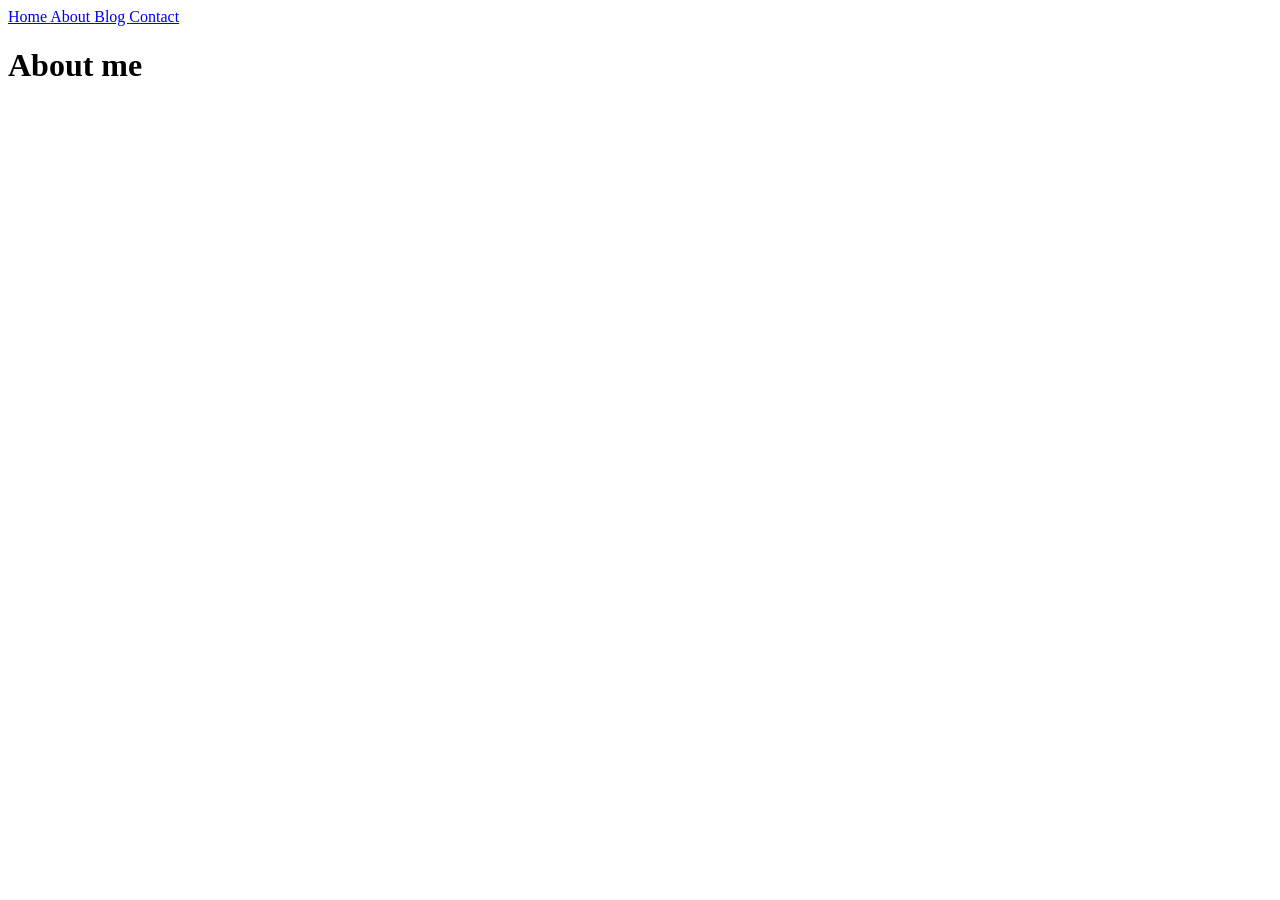
<file: src/about-me.html>
<!doctype html>
<html>
    <head>
        <title>About me</title>
    </head>
    <body>
        <a href="../index.html"> Home </a>
        <a href="about-me.html"> About </a>
        <a href="bloglist.html"> Blog </a>
        <a href="contact.html"> Contact </a>
        <h1>About me</h1>
    </body>
</html>
</file>
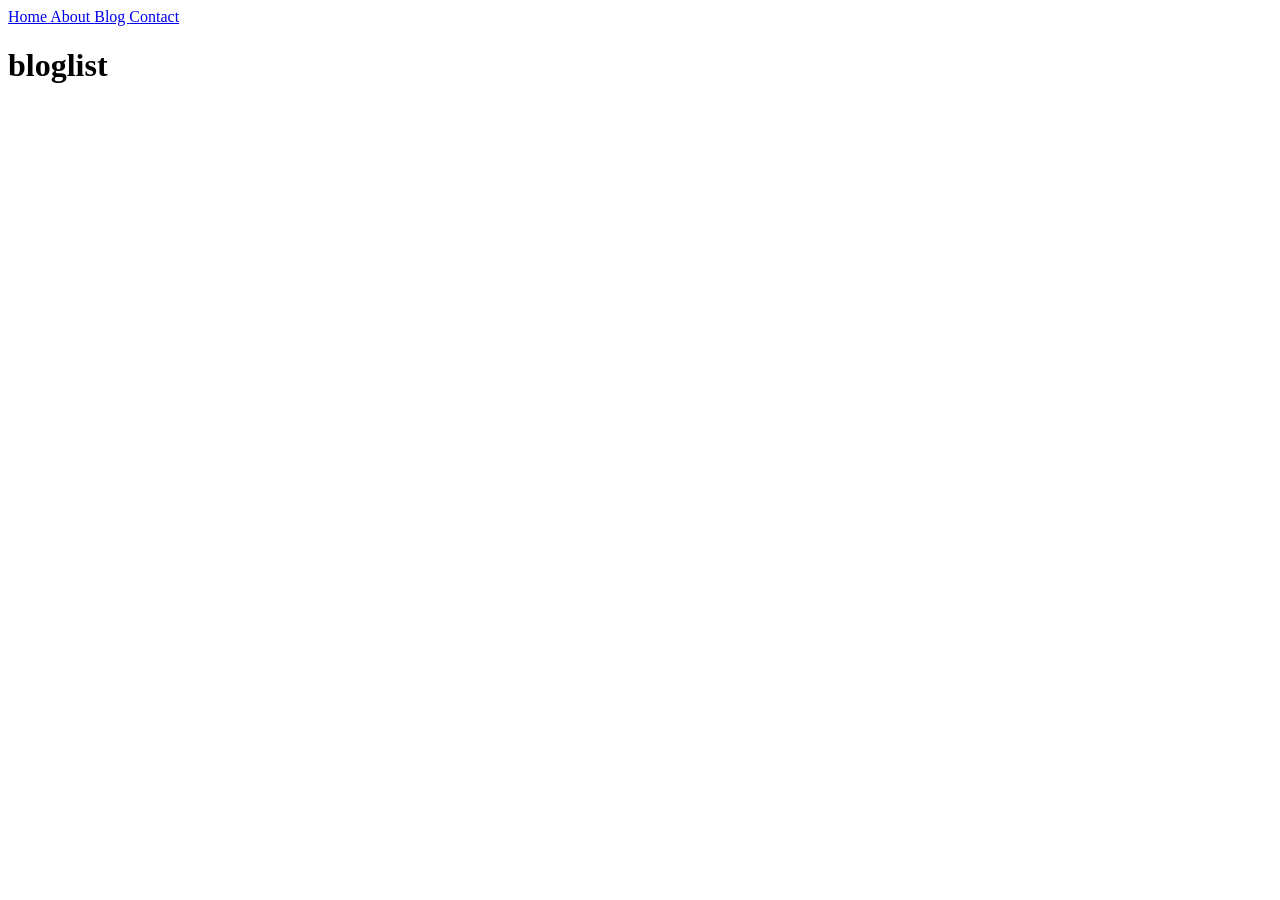
<file: src/bloglist.html>
<!doctype html>
<html>
    <head>
        <title>Blog</title>
    </head>
    <body>
        <a href="/index.html"> Home </a>
        <a href="about-me.html"> About </a>
        <a href="bloglist.html"> Blog </a>
        <a href="contact.html"> Contact </a>
        <h1>bloglist</h1>
    </body>
</html>
</file>
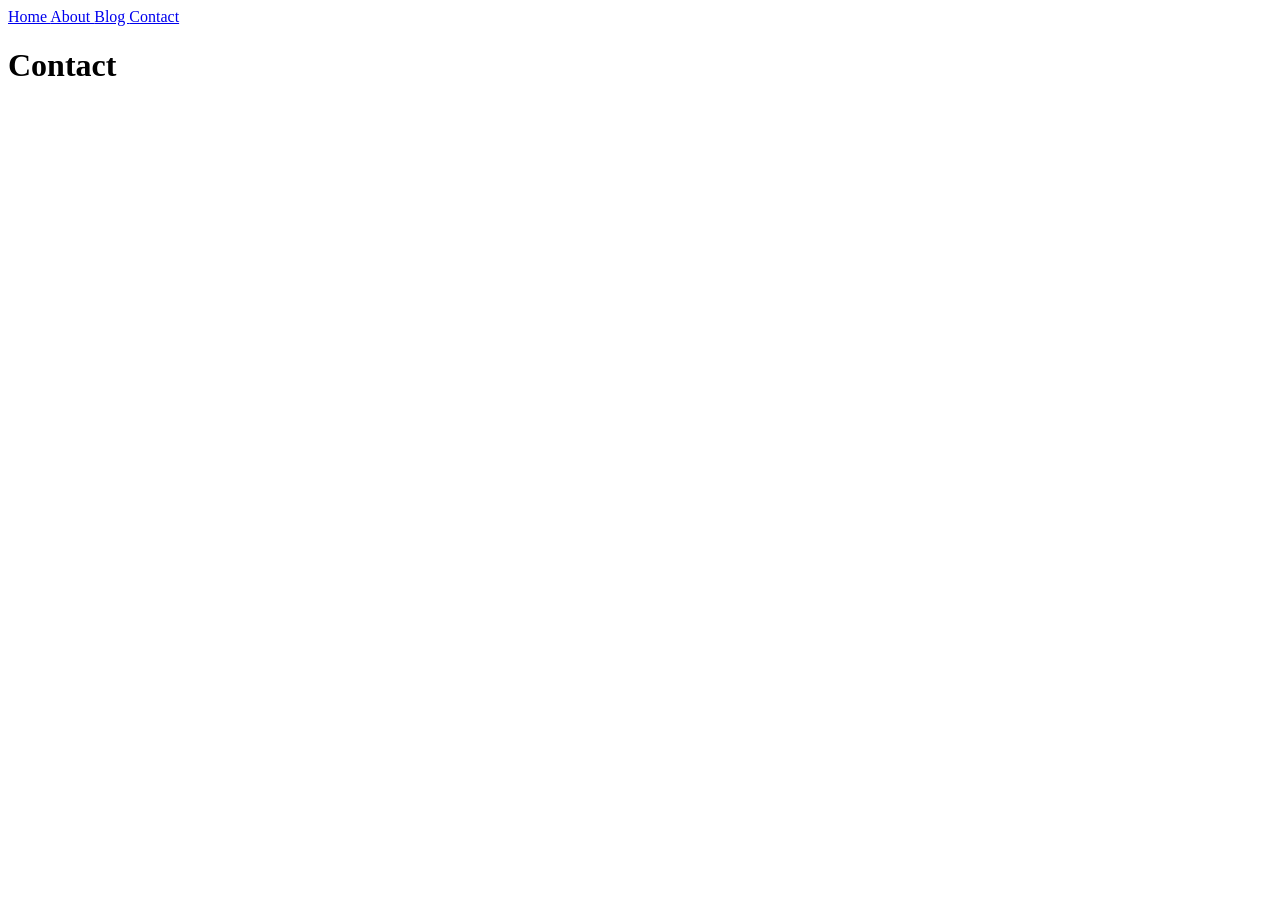
<file: src/contact.html>
<!doctype html>
<html>
    <head>
        <title>Contact Info</title>
    </head>
    <body>
        <a href="/index.html"> Home </a>
        <a href="about-me.html"> About </a>
        <a href="bloglist.html"> Blog </a>
        <a href="contact.html"> Contact </a>
        <h1>Contact</h1>
    </body>
</html>
</file>
